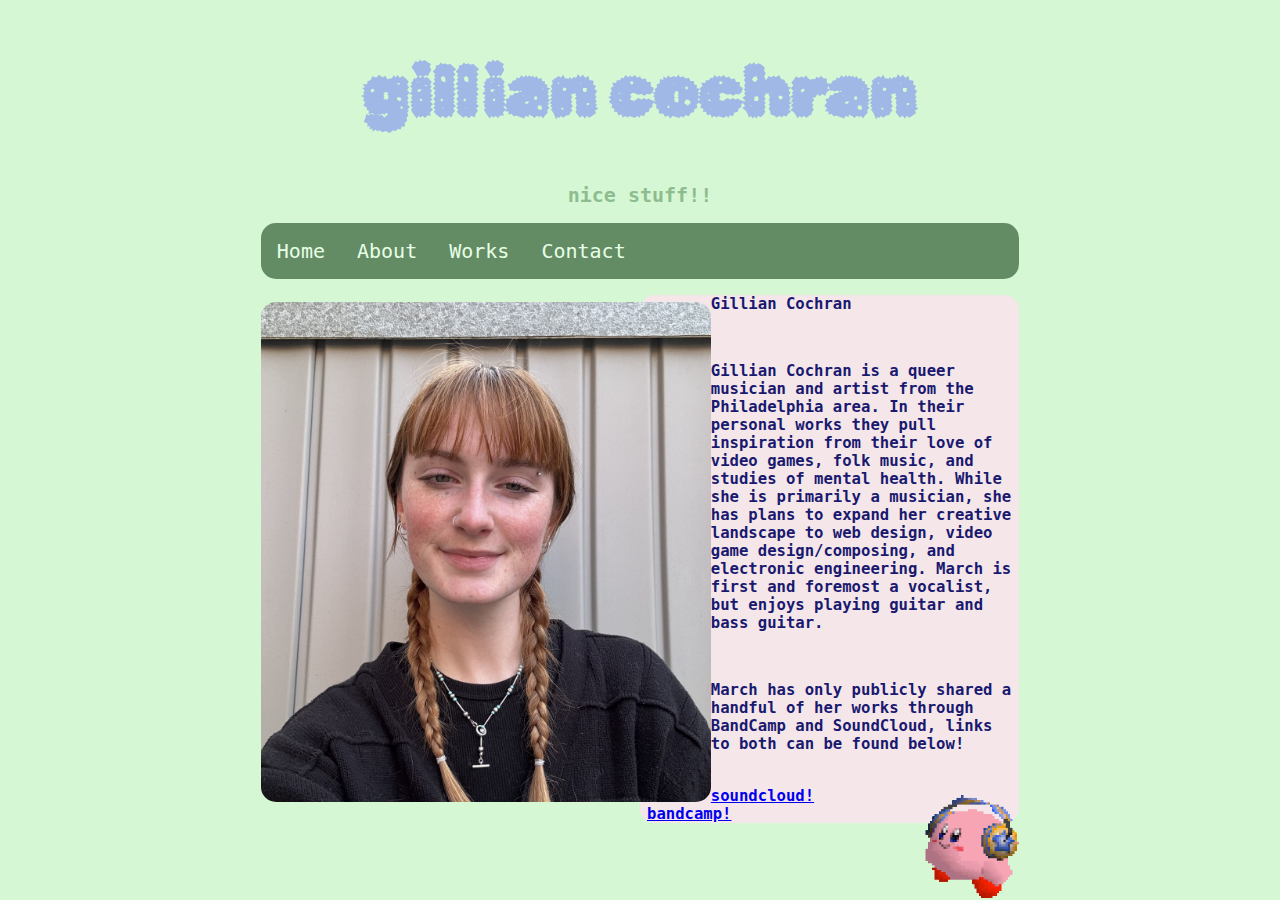
<file: about.html>
<!DOCTYPE html>
<html lang="en">
<head>
    <meta charset="UTF-8">
    <meta http-equiv="X-UA-Compatible" content="IE=edge">
    <meta name="viewport" content="width=device-width, initial-scale=1.0">
    <title>gilliancochran.com</title>
    <link rel="stylesheet" href="css/style.css">
    <link rel="preconnect" href="https://fonts.googleapis.com">
    <link rel="preconnect" href="https://fonts.gstatic.com" crossorigin>
    <link href="https://fonts.googleapis.com/css2?family=Rubik+Gemstones&display=swap" rel="stylesheet">
    

    <div class="title">
        <h1>gillian cochran</h1>
        <h2>nice stuff!!</h2>
    </div>

</head>
<body>

    <div class="navBar">
        <a class="active" href="./index.html">Home</a>
        <a href="./about.html">About</a>
        <a href="./works.html">Works</a>
        <a href="./contact.html">Contact</a>
    </div>


    <div class="aboutP">

        <div class="pfp"><img src="pfp.jpg" alt="Me"></div>

        <div class="aboutText">
            <p>Gillian Cochran</p>

            <br>

            <p>Gillian Cochran is a queer musician and artist from the Philadelphia area. In their personal works they pull inspiration from their love of video games, folk music, and studies of mental health. While she is primarily a musician, she has plans to expand her creative landscape to web design, video game design/composing, and electronic engineering. March is first and foremost a vocalist, but enjoys playing guitar and bass guitar.</p>

            <br>

            <p>March has only publicly shared a handful of her works through BandCamp and SoundCloud, links to both can be found below!</p>
            
            <br>

            <a href="https://soundcloud.com/thegillpill" target="_blank">soundcloud!</a>
            <br>
            <a href="https://gillymarch.bandcamp.com/" target="_blank">bandcamp!</a>
            
        </div>

    </div>

    <img class="kirby" src="kirby.gif" alt="Kirby"/>
    
</body>
</html>
</file>
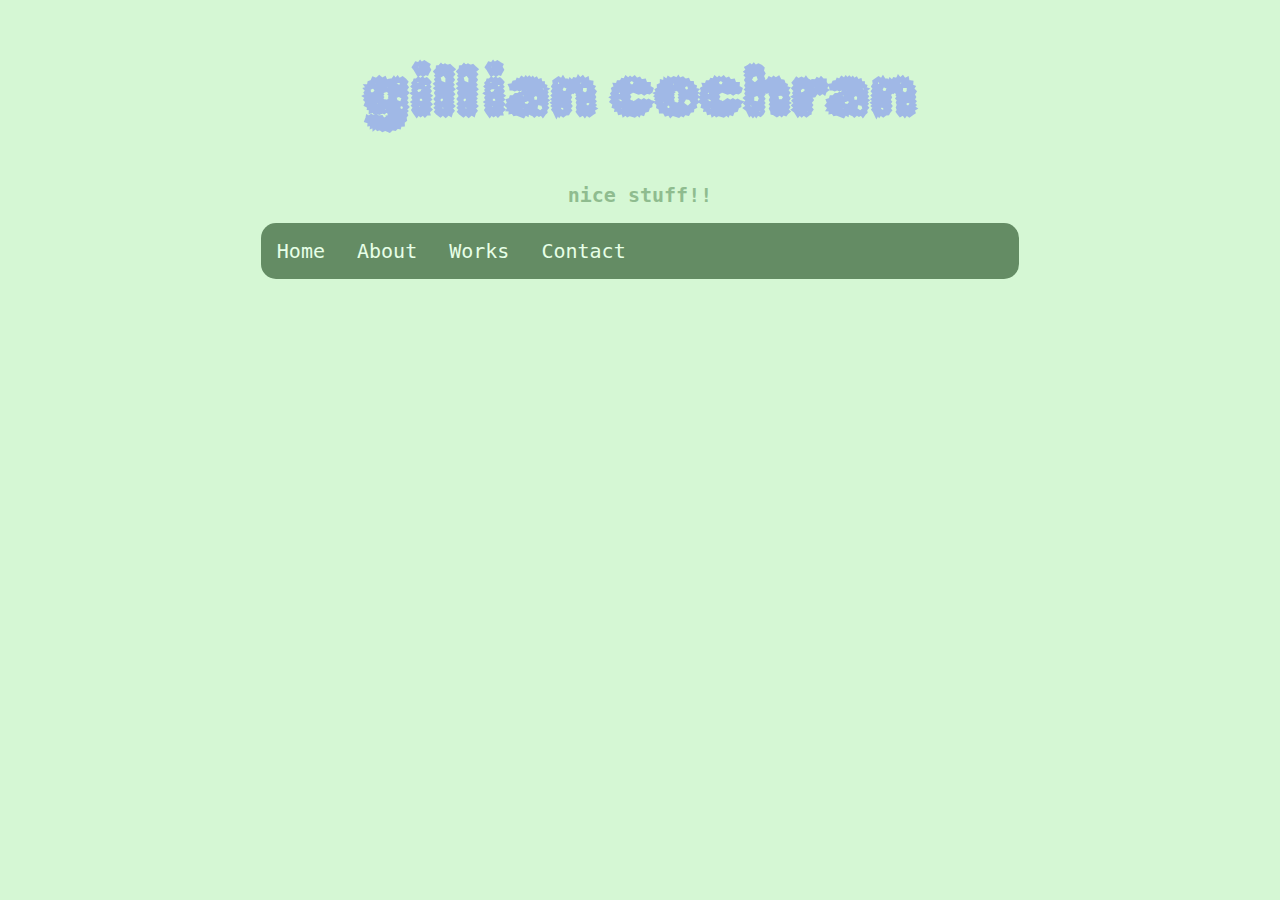
<file: works.html>
<!DOCTYPE html>
<html lang="en">
<head>
    <meta charset="UTF-8">
    <meta http-equiv="X-UA-Compatible" content="IE=edge">
    <meta name="viewport" content="width=device-width, initial-scale=1.0">
    <title>gilliancochran.com</title>
    <link rel="stylesheet" href="css/style.css">
    <link rel="preconnect" href="https://fonts.googleapis.com">
    <link rel="preconnect" href="https://fonts.gstatic.com" crossorigin>
    <link href="https://fonts.googleapis.com/css2?family=Rubik+Gemstones&display=swap" rel="stylesheet">
    
    <link rel="icon" type="image/x-icon" href="kirby.gif">

    <div class="title">
        <h1>gillian cochran</h1>
        <h2>nice stuff!!</h2>
    </div>
</head>
<body>

    <div class="navBar">
        <a class="active" href="./index.html">Home</a>
        <a href="./about.html">About</a>
        <a href="./works.html">Works</a>
        <a href="./contact.html">Contact</a>
    </div>

    <div class="formatContainer">
        <!-- <div class="woof">
            <iframe width="100%" height="166" scrolling="no" frameborder="no" allow="autoplay" src="https://w.soundcloud.com/player/?url=https%3A//api.soundcloud.com/tracks/545062206&color=%2356608c&auto_play=false&hide_related=false&show_comments=true&show_user=true&show_reposts=false&show_teaser=true"></iframe><div style="font-size: 10px; color: #cccccc;line-break: anywhere;word-break: normal;overflow: hidden;white-space: nowrap;text-overflow: ellipsis; font-family: Interstate,Lucida Grande,Lucida Sans Unicode,Lucida Sans,Garuda,Verdana,Tahoma,sans-serif;font-weight: 100;"><a href="https://soundcloud.com/thegillpill" title="Gilly March" target="_blank" style="color: #cccccc; text-decoration: none;">Gilly March</a> · <a href="https://soundcloud.com/thegillpill/woof-woof-arthur-cover" title="Woof Woof - ARTHUR (cover)" target="_blank" style="color: #cccccc; text-decoration: none;">Woof Woof - ARTHUR (cover)</a></div>
        </div>

        <div class="picContainer">
            <div class="dance">
                <img src="dance.gif" alt="dance">
                <!-- CREDIT TO CATHARSISEMOTIONS ON IMGUR.COM FOR GIF -->
            <!-- </div>
        </div> -->

        <!-- <div class="blue">
            <iframe width="100%" height="166" scrolling="no" frameborder="no" allow="autoplay" src="https://w.soundcloud.com/player/?url=https%3A//api.soundcloud.com/tracks/629847930&color=%237760d8&auto_play=false&hide_related=false&show_comments=true&show_user=true&show_reposts=false&show_teaser=true"></iframe><div style="font-size: 10px; color: #cccccc;line-break: anywhere;word-break: normal;overflow: hidden;white-space: nowrap;text-overflow: ellipsis; font-family: Interstate,Lucida Grande,Lucida Sans Unicode,Lucida Sans,Garuda,Verdana,Tahoma,sans-serif;font-weight: 100;"><a href="https://soundcloud.com/thegillpill" title="Gilly March" target="_blank" style="color: #cccccc; text-decoration: none;">Gilly March</a> · <a href="https://soundcloud.com/thegillpill/blue-hydrangeas" title="Blue Hydrangeas" target="_blank" style="color: #cccccc; text-decoration: none;">Blue Hydrangeas</a></div>
        </div> -->

        <!-- <div class="crazy">
            <iframe width="100%" height="166" scrolling="no" frameborder="no" allow="autoplay" src="https://w.soundcloud.com/player/?url=https%3A//api.soundcloud.com/tracks/621919431&color=%2370b78c&auto_play=false&hide_related=false&show_comments=true&show_user=true&show_reposts=false&show_teaser=true"></iframe><div style="font-size: 10px; color: #cccccc;line-break: anywhere;word-break: normal;overflow: hidden;white-space: nowrap;text-overflow: ellipsis; font-family: Interstate,Lucida Grande,Lucida Sans Unicode,Lucida Sans,Garuda,Verdana,Tahoma,sans-serif;font-weight: 100;"><a href="https://soundcloud.com/thegillpill" title="Gilly March" target="_blank" style="color: #cccccc; text-decoration: none;">Gilly March</a> · <a href="https://soundcloud.com/thegillpill/crazy-patsy-cline-cover" title="Crazy - (Patsy Cline Cover)" target="_blank" style="color: #cccccc; text-decoration: none;">Crazy - (Patsy Cline Cover)</a></div>
        </div>

        <div class="care">
            <iframe style="border: 0; width: 100%; height: 120px;" src="https://bandcamp.com/EmbeddedPlayer/track=2895877023/size=large/bgcol=ffffff/linkcol=f171a2/tracklist=false/artwork=small/transparent=true/" seamless><a href="https://gillymarch.bandcamp.com/track/you-dont-care-about-people">You Don&#39;t Care About People by Gilly March</a></iframe>
        </div> -->


    </div>

</body>
</html>
</file>
<file: css/style.css>
body {
    background-color: rgb(213, 247, 212);
    background-repeat: repeat;
    background-attachment: fixed;
}

.title h1 {
    font-family: 'Rubik Gemstones', cursive;
    color:rgb(160, 184, 230);
    text-transform:lowercase;
    font-size: 70px;
    padding: 3px 3px;
    text-align: center;
}

.title h2 {
    font-family: monospace;
    color:darkseagreen;
    margin-top: 3px;
    font-size: 20px;
    text-align: center;
    text-decoration: wavy;
}

.navBar {
    background-color: rgb(100, 140, 100);
    overflow: hidden;
    margin-left: 20%;
    margin-right: 20%;
    text-align: center;
    border-radius: 15px;
}

.navBar a {
    float: left;
    color: rgb(231, 255, 231);
    text-align: center;
    font-family: monospace;
    padding: 16px 16px;
    text-decoration: none;
    font-size: 20px;
}

.makeNoise {
    text-align: center;
    font-family: monospace;
    font-size: x-large;
    color: darkslateblue;
    font-weight: 700;
}

.main {
    margin: auto;
}

/* ======= ABOUT PAGE ========= */



.pfp img{
    width: 450px;
    height: 500px;
    margin-top: 7px;
    float: left;
    border-radius: 15px;
}

.aboutText {
    text-align: left;
    font-family: monospace;
    color: midnightblue;
    font-size: larger;
    font-weight: 700;
    margin-left: 50%;
    background-color: rgb(245, 231, 233);
    border-radius: 15px;
    padding: 0px 7px;
}

.kirby {
    height: 105px;
    width: 100px;
    margin-right: 20%;
    float: right;
    margin-top: -30px;
}

.aboutP {
    margin-left: 20%;
    margin-right: 20%;
}


/* ========= WORKS PAGE ========== */

.woof {
    margin-top: 5px;
    float: left;
    width: 600px;
}

.blue {
    margin-top: 5px;
    float: left;
    width: 600px;
}

.crazy {
    margin-top: 5px;
    float: left;
    width: 600px;
}

.care {
    margin-top: 5px;
    float: left;
    width: 600px;
}

.dance {
    height: 40px;
    width: 20px;
    margin-right: 20%;
    float: right;
    z-index: 1;
    position: fixed;
}

.picContainer {
    float: right;
    margin-right: 15%;
}

.formatContainer {
    margin-left: 20%;
    margin-right: 20%;
}





/* ======= CONTACT PAGE ========= */

.contactHead {
    text-align: center;
    font-family: monospace;
    font-size: xx-large;
    color: darkslateblue;
    font-weight: 600;
    text-decoration: underline;
}

.callMe {
  display: block;
  margin-left: 20%;
  float: left;
  width: 25%;
  background-color: rgb(245, 231, 233);
  border-radius: 15px;
  padding: 17px 17px;
}

.contactText {
    float: right;
    margin-right: 20%;
    font-family: monospace;
    color: lavenderblush;
    font-size: x-large;
    font-weight: 500;
    margin-top: 15px;
    background-color: darkslateblue;
    padding: 20px 20px;
    border-radius: 15px;
}





/*================================================*/
/* ============ MUSICAL BUTTONS =============== */
/*================================================*/


/*======    HEXAGONAL BUTTONS ATTRIBUTED TO TEMANI AFIF ON CSS-TRICKS.COM    ======== */
/* link to article: https://css-tricks.com/hexagons-and-beyond-flexible-responsive-grid-patterns-sans-media-queries/ */

.main {
    display:flex;
    --s: 100px;  /* size  */
    --m: 4px;    /* margin */
    --f: calc(var(--s) * 1.732 + 4 * var(--m) - 1px); 
    position: absolute;
    top: 45%;
    left: 19%;
    right: 19%;
    background-color: rgb(231, 255, 231);
    border-radius: 15px;
    padding-bottom: 30px;
    padding-top: 5px;
    max-width: 900px;
    min-width: 900px;
  }
  
  .container {
    font-size: 0; /* disable white space between inline block element */
  }
  
  .container div {
    width: var(--s);
    margin: var(--m);
    height: calc(var(--s) * 1.1547);
    display: inline-block;
    font-size:initial;
    background-color:darkslateblue;
    clip-path: polygon(0% 25%, 0% 75%, 50% 100%, 100% 75%, 100% 25%, 50% 0%);
    margin-bottom: calc(var(--m) - var(--s) * 0.2885);
  }
  
  .container div:hover{
    background-color: rgb(42, 35, 89);
  }

  .container::before {
    content: "";
    width: calc(var(--s) / 2 + var(--m));
    float: left;
    height: 120%; 
    shape-outside: repeating-linear-gradient(#0000 0 calc(var(--f) - 3px), #000 0 var(--f));
  }
</file>
